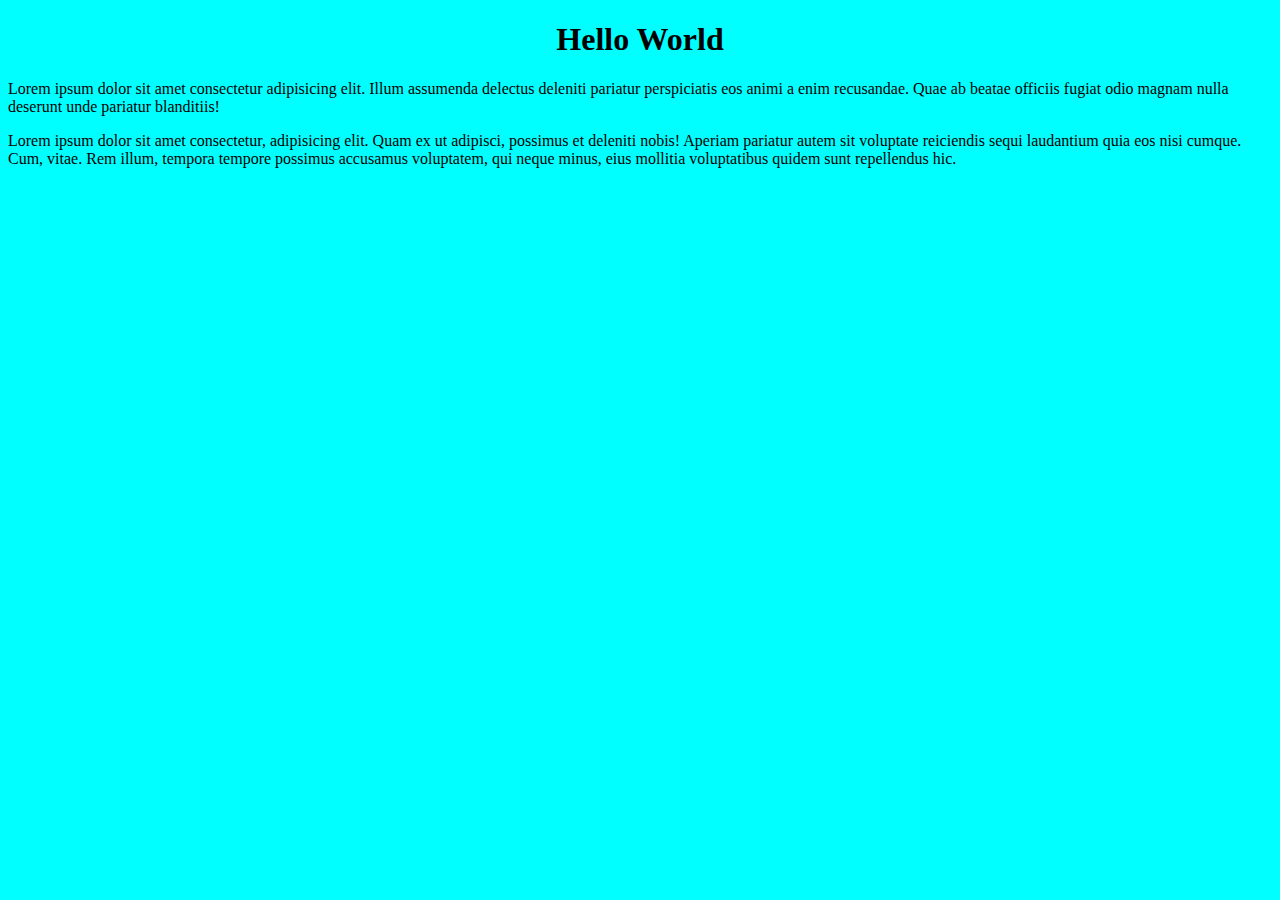
<file: part6/index.html>
<!DOCTYPE html>
<link rel="stylesheet" href="styles.css">
<html>
  <head>
    
    <h1 id="main-title">Hello World</h1>


  </head>
  <body>

    <p class="content">Lorem ipsum dolor sit amet consectetur adipisicing elit. Illum assumenda delectus deleniti pariatur perspiciatis eos animi a enim recusandae. Quae ab beatae officiis fugiat odio magnam nulla deserunt unde pariatur blanditiis!</p>
    <p class="content">Lorem ipsum dolor sit amet consectetur, adipisicing elit. Quam ex ut adipisci, possimus et deleniti nobis! Aperiam pariatur autem sit voluptate reiciendis sequi laudantium quia eos nisi cumque. Cum, vitae. Rem illum, tempora tempore possimus accusamus voluptatem, qui neque minus, eius mollitia voluptatibus quidem sunt repellendus hic.</p>
  </body>
</html>
</file>
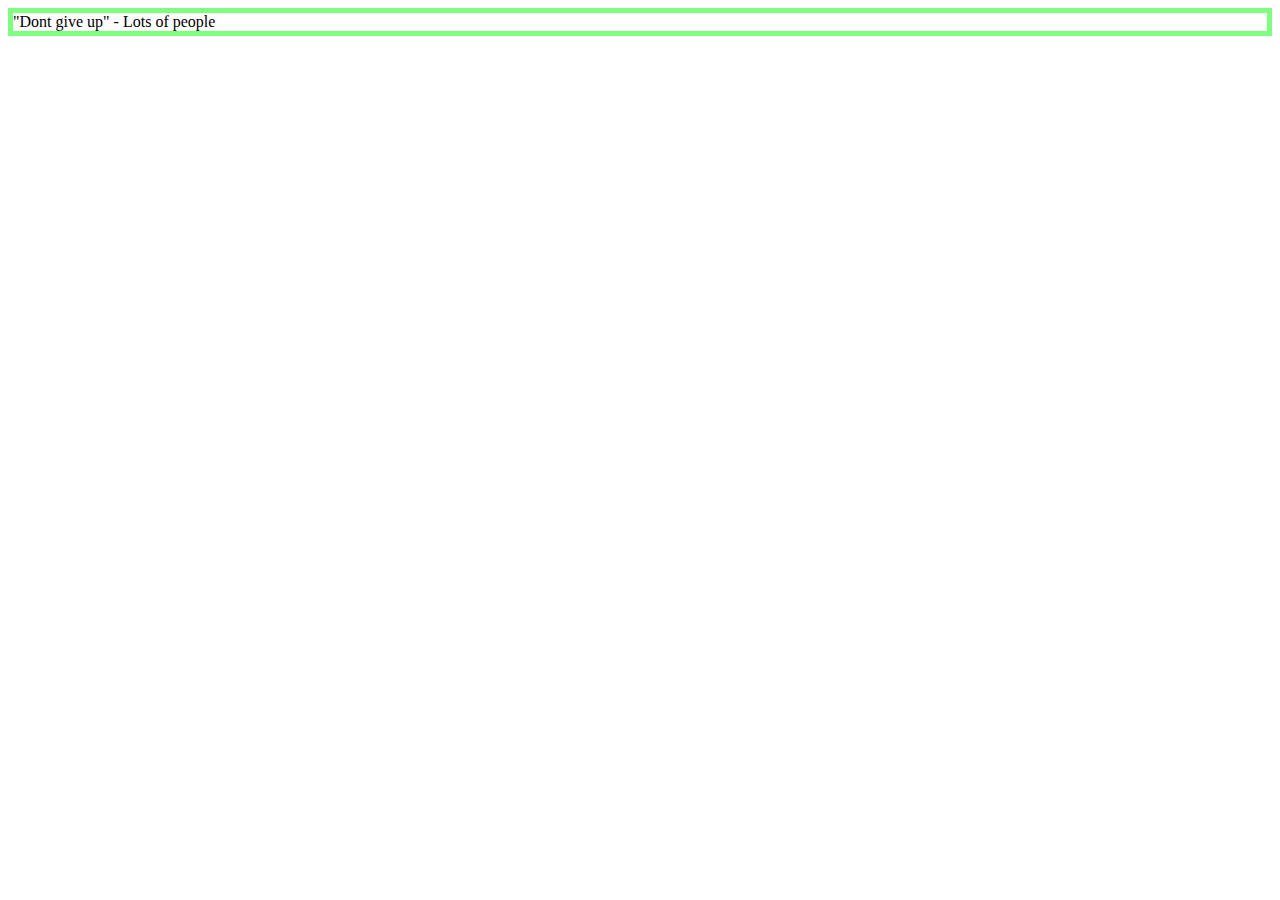
<file: part3/part3.html>
<!DOCTYPE html>

<html>
  <head>
    <style>
        div {
        
          background-color:#FFFFFF;
          border:5px solid;
          border-color: rgba(0, 255, 0, 0.5);  
        }
    </style>

    <div>"Dont give up" - Lots of people</div>

  </head>
  <body>

  </body>
</html>
</file>
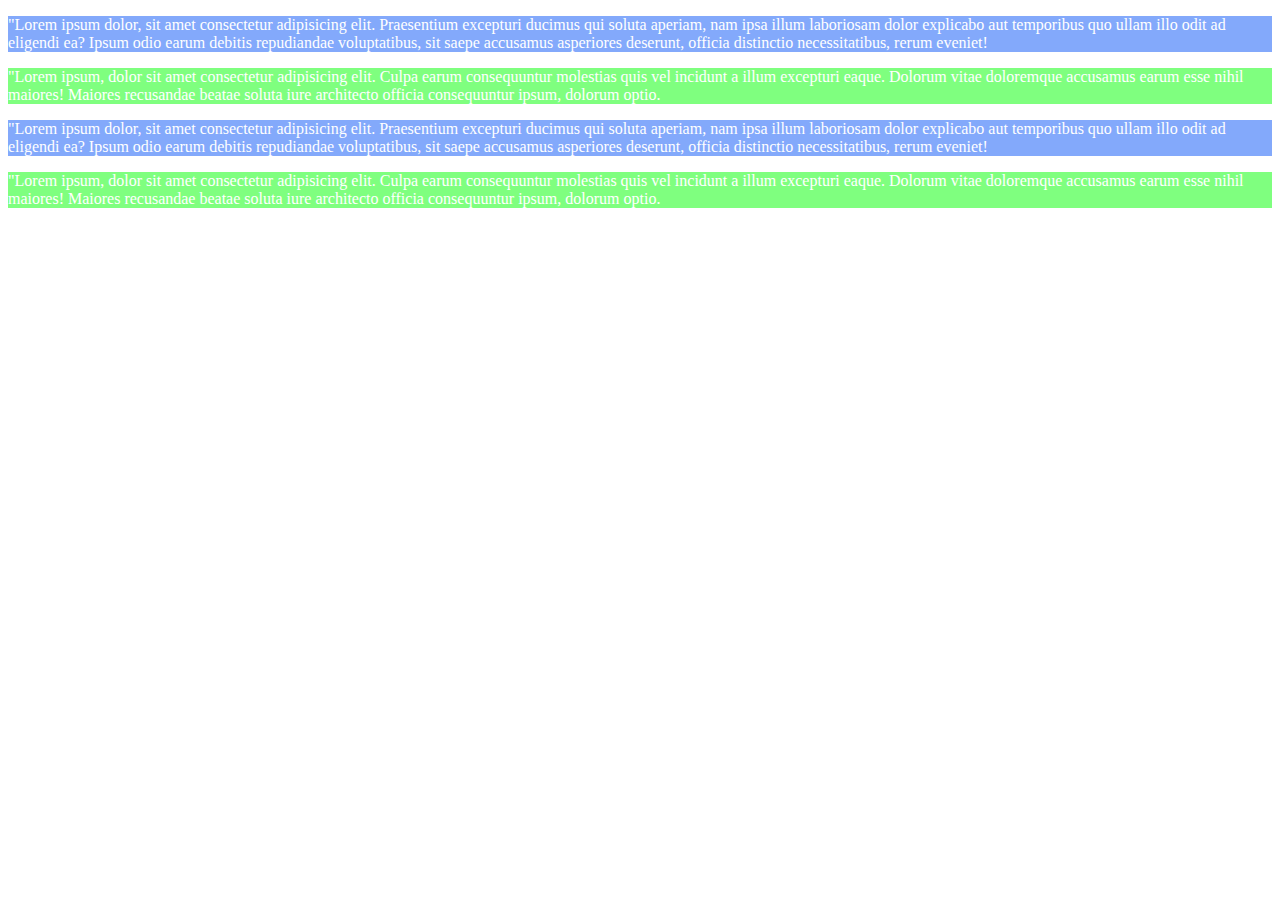
<file: part4/part4.html>
<!DOCTYPE html>

<html>
  <head>
    <style>
        #oneandthree
        {
          background-color:rgba(7, 83, 247, 0.5);  
          color: white;
        }

        #twoandfour
        {
          background-color:rgba(0, 255, 0, 0.5);  
          color: white;
        }
    </style>

    <p id="oneandthree">"Lorem ipsum dolor, sit amet consectetur adipisicing elit. Praesentium excepturi ducimus qui soluta aperiam, nam ipsa illum laboriosam dolor explicabo aut temporibus quo ullam illo odit ad eligendi ea? Ipsum odio earum debitis repudiandae voluptatibus, sit saepe accusamus asperiores deserunt, officia distinctio necessitatibus, rerum eveniet!</p>
    <p id="twoandfour">"Lorem ipsum, dolor sit amet consectetur adipisicing elit. Culpa earum consequuntur molestias quis vel incidunt a illum excepturi eaque. Dolorum vitae doloremque accusamus earum esse nihil maiores! Maiores recusandae beatae soluta iure architecto officia consequuntur ipsum, dolorum optio.</p>
    <p id="oneandthree">"Lorem ipsum dolor, sit amet consectetur adipisicing elit. Praesentium excepturi ducimus qui soluta aperiam, nam ipsa illum laboriosam dolor explicabo aut temporibus quo ullam illo odit ad eligendi ea? Ipsum odio earum debitis repudiandae voluptatibus, sit saepe accusamus asperiores deserunt, officia distinctio necessitatibus, rerum eveniet!</p>
    <p id="twoandfour">"Lorem ipsum, dolor sit amet consectetur adipisicing elit. Culpa earum consequuntur molestias quis vel incidunt a illum excepturi eaque. Dolorum vitae doloremque accusamus earum esse nihil maiores! Maiores recusandae beatae soluta iure architecto officia consequuntur ipsum, dolorum optio.</p>


  </head>
</html>
</file>
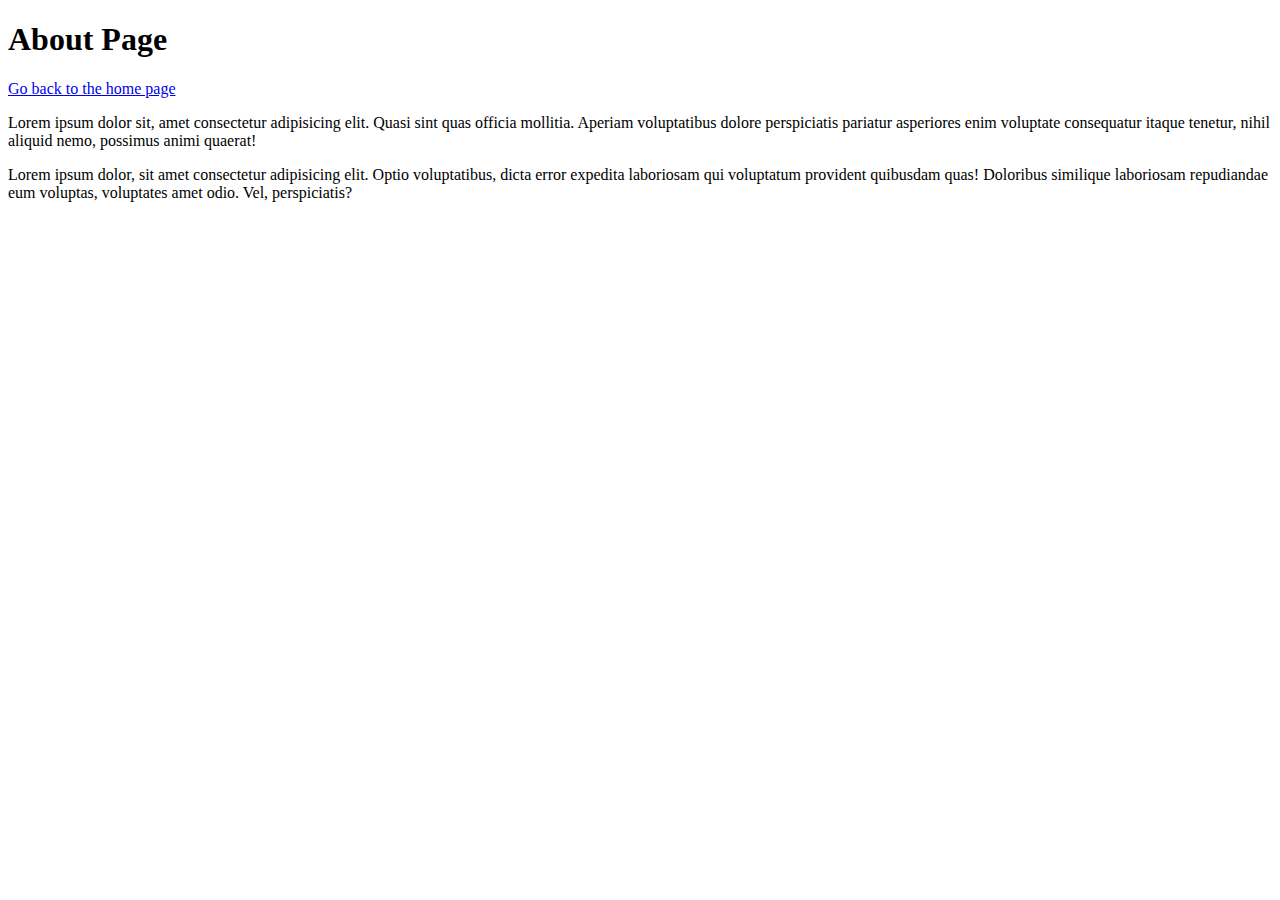
<file: part5/about.html>
<!DOCTYPE html>
<html>
  <head>
    
    <h1>About Page</h1>

    <a href=index.html>Go back to the home page</a>

    <p>Lorem ipsum dolor sit, amet consectetur adipisicing elit. Quasi sint quas officia mollitia. Aperiam voluptatibus dolore perspiciatis pariatur asperiores enim voluptate consequatur itaque tenetur, nihil aliquid nemo, possimus animi quaerat!</p>
    <p>Lorem ipsum dolor, sit amet consectetur adipisicing elit. Optio voluptatibus, dicta error expedita laboriosam qui voluptatum provident quibusdam quas! Doloribus similique laboriosam repudiandae eum voluptas, voluptates amet odio. Vel, perspiciatis?</p>
    
  </head>
  <body>

  </body>
</html>
</file>
<file: part6/styles.css>
#main-title
{
    text-align: center;
}

body
{
    background-color: aqua;
    font-family: Cambria;
}

.content
{
    margin-bottom: 12px;
}
</file>
